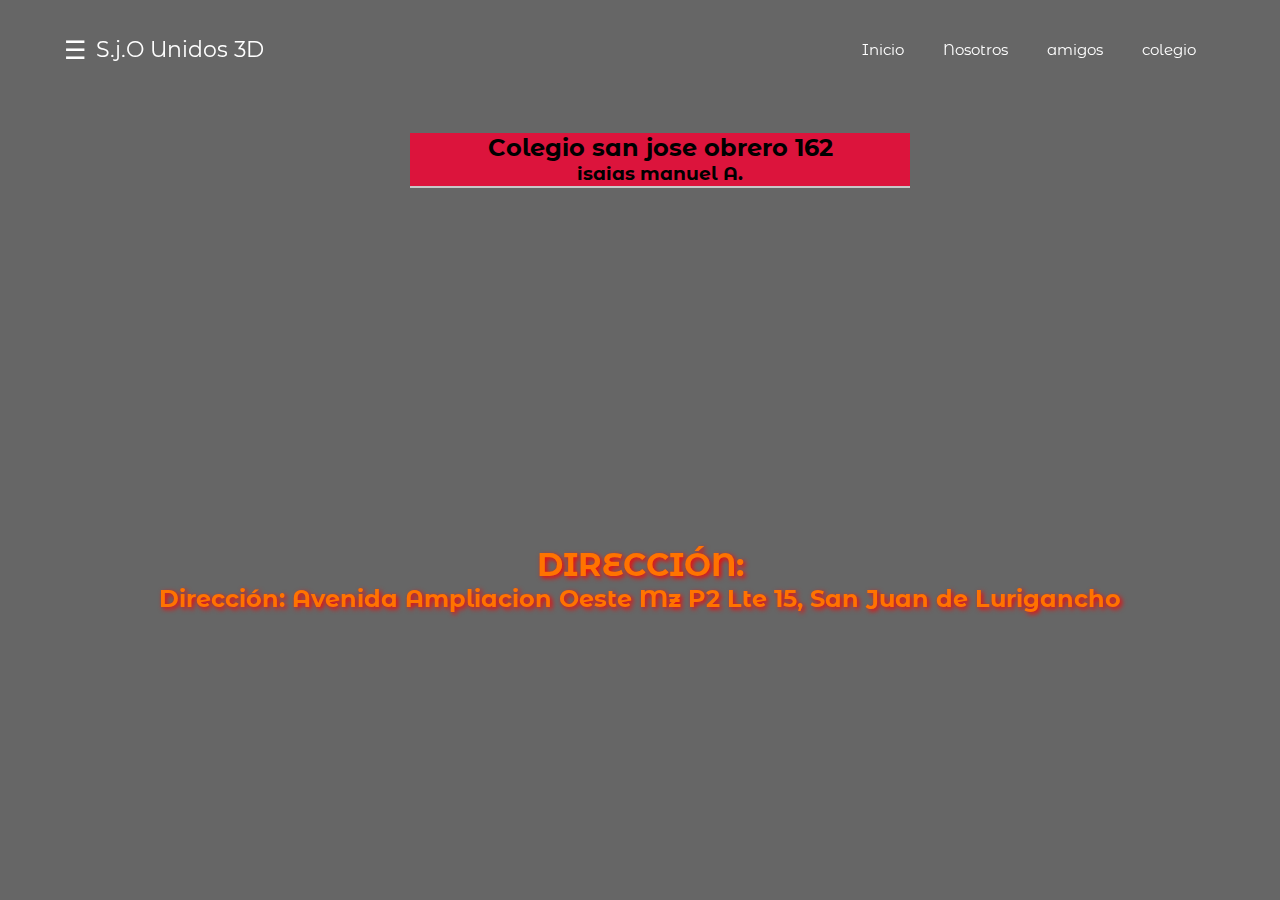
<file: cole.html>
<!DOCTYPE html>
<html lang="es">
<head>
	<meta charset="UTF-8">
	<title>Menù Lateral con Css</title>
	<link rel="stylesheet" href="css/cole.css">
</head>
<body>  
	

	<header class="header">
		<div class="container">
		<div class="btn-menu">
			<label for="btn-menu">☰</label>
		</div>
			<div class="logo">
				<h1>S.j.O Unidos 3D</h1>
			</div>
			<nav class="menu">
				<a href="index.html">Inicio</a>
				<a href="#">Nosotros</a>
				<a href="amigo.html">amigos</a>
				<a href="cole.html">colegio</a>
			</nav>
		</div>
	</header>
	<div class="capa"></div>
    <br> <br> <br> <br> <br><br><br>
    <header class="titulo">
<center><h2>Colegio san jose obrero 162</h2>
    <h3>isaias manuel A.</h3></center>
    </header>
    <div class="imagen1">
    </div>
	<br><br><br>
    
	<div class="direccion" >
		<h1>DIRECCIÓN:</h1>
<h2>
	Dirección: Avenida Ampliacion Oeste Mz P2 Lte 15, San Juan de Lurigancho
</h2>
	</div>
</body>
</file>
<file: css/cole.css>
@import url('https://fonts.googleapis.com/css?family=Montserrat|Montserrat+Alternates|Poppins&display=swap');
	*{
		margin: 0;
		padding: 0;
		box-sizing: border-box;
		font-family: 'Montserrat Alternates', sans-serif;
	}
	body{
		background: url(https://www.xtrafondos.com/wallpapers/montanas-con-nieve-en-el-bosque-3934.jpg);
		background-size: 100vw 100vh;
		background-repeat: no-repeat;
	}
	.capa{
		position: fixed;
		width: 100%;
		height: 100vh;
		background: rgba(0,0,0,0.6);
		z-index: -1;
		top: 0;left: 0;
	}
	/*Estilos para el encabezado*/
	.header{
		width: 100%;
		height: 100px;
		position: fixed;
		top: 0;left: 0;
	}
	.container{
		width: 90%;
		max-width: 1200px;
		margin: auto;
	}
	.container .btn-menu, .logo{
		float: left;
		line-height:100px;
	}
	.container .btn-menu label{
		color: #fff;
		font-size: 25px;
		cursor: pointer;
	}
	.logo h1{
		color: #fff;
		font-weight: 400;
		font-size: 22px;
		margin-left: 10px;
	}
	.container .menu{
		float: right;
		line-height: 100px;
	}
	.container .menu a{
		display: inline-block;
		padding: 15px;
		line-height: normal;
		text-decoration: none;
		color: #fff;
		transition: all 0.3s ease;
		border-bottom: 2px solid transparent;
		font-size: 15px;
		margin-right: 5px;
	}
	.container .menu a:hover{
		border-bottom: 2px solid #c7c7c7;
		padding-bottom: 5px;
	}
.titulo{
	position: relative;
   color: rgb(0, 0, 0);
}
.titulo{
	background-color: crimson;
   border-bottom: 2px solid #c7c7c7;
   height: 55px;
   width: 500px;
   transform: translateX(410px);
}
.imagen1{
	position: relative;
	background: url(https://lh3.googleusercontent.com/p/AF1QipPQ4PxNCyLmFEeg8zGqZwbaB-oYlcZKGZRlDq2A=s1600-w400);
	height: 300px;
    width: 400px;
	transform: translateX(460px);top: 20px;
	filter: saturate(2);
	border-radius: 8px;
}


.direccion {
	color: rgb(255, 167, 27);
text-align: center;
filter: saturate(7);
text-shadow: 2px 2px 5px rgb(255, 115, 0);
}
</file>
